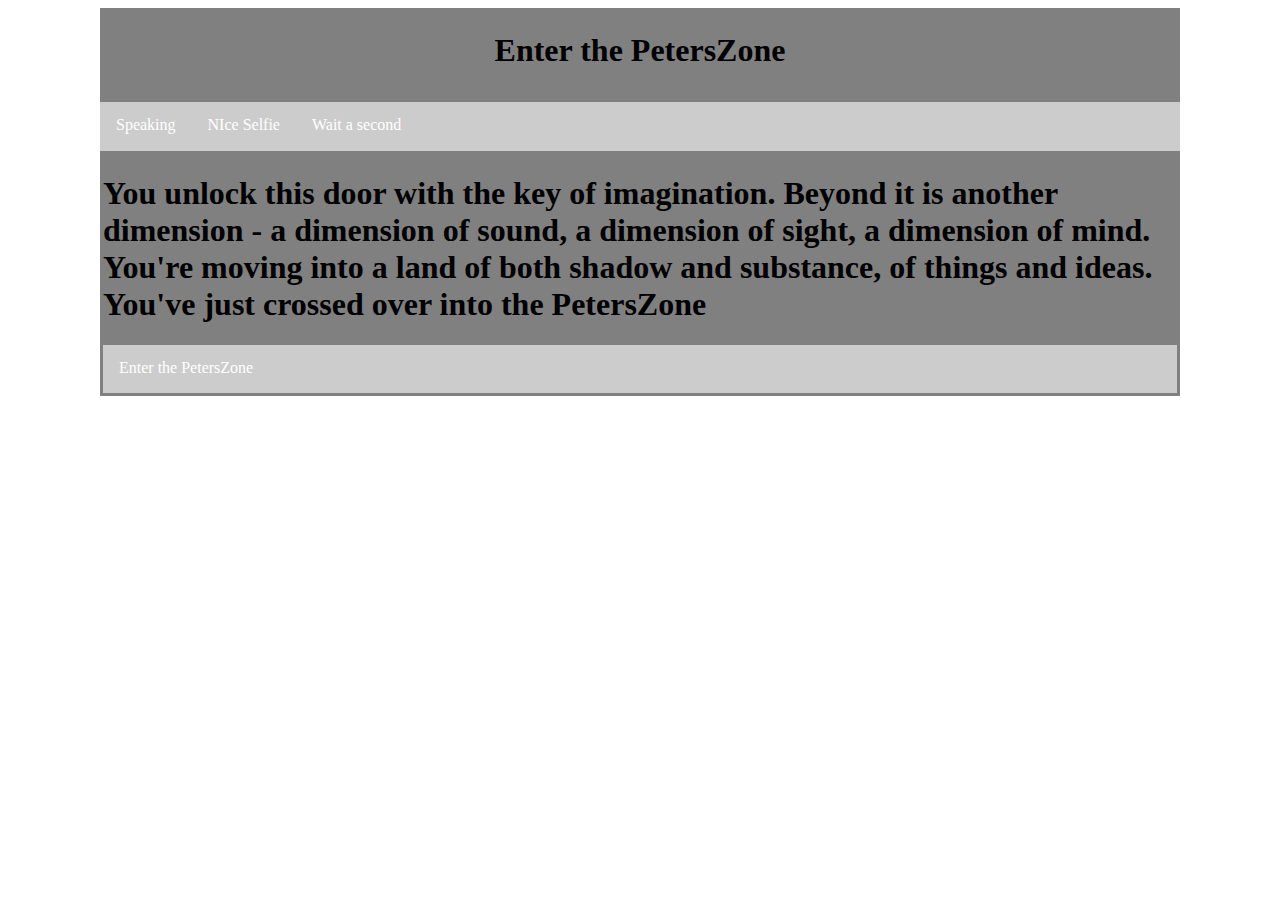
<file: index.html>
<html>
<head>
	<link href = "wacky.css" rel = "stylesheet" type = "text/css">
</head>
    <body>
        
       <div class = "head">
           <h1>Enter the PetersZone</h1>
           </div>
       <div class = "top">
		<a href = "http://memberfiles.freewebs.com/23/84/48708423/photos/Illinois-State-Debate/100_0605.JPG">Speaking</a>
		<a href = "hhttps://3.files.edl.io/8442/17/12/03/210622-8625c80f-a29d-490a-b791-1639ce94f07a.jpg">NIce Selfie</a>
		<a href = "https://1.cdn.edl.io/aBTXgGrTucMBJ98ZPdoB2r2F6k56cdXUGKIB6shJupIEZYLa.jpg">Wait a second</a>
		<div class = "top a">
		<div class = "margin">
			
		</div>
			<div class ="top a:hover">	
	  </div>
      </div>
	  </div>  
	    <div class = "border">
		    <h1>You unlock this door with the key of imagination. Beyond it is another dimension - a dimension of sound, a dimension of sight, a dimension of mind. You're moving into a land of both shadow and substance, of things and ideas. You've just crossed over into the PetersZone</h1>
		    <div class = top>
			   <a href = "https://ejmetzinger.github.io/petersZoneah/page2">Enter the PetersZone</a>
		    </div>
    </body>

</html>
</file>
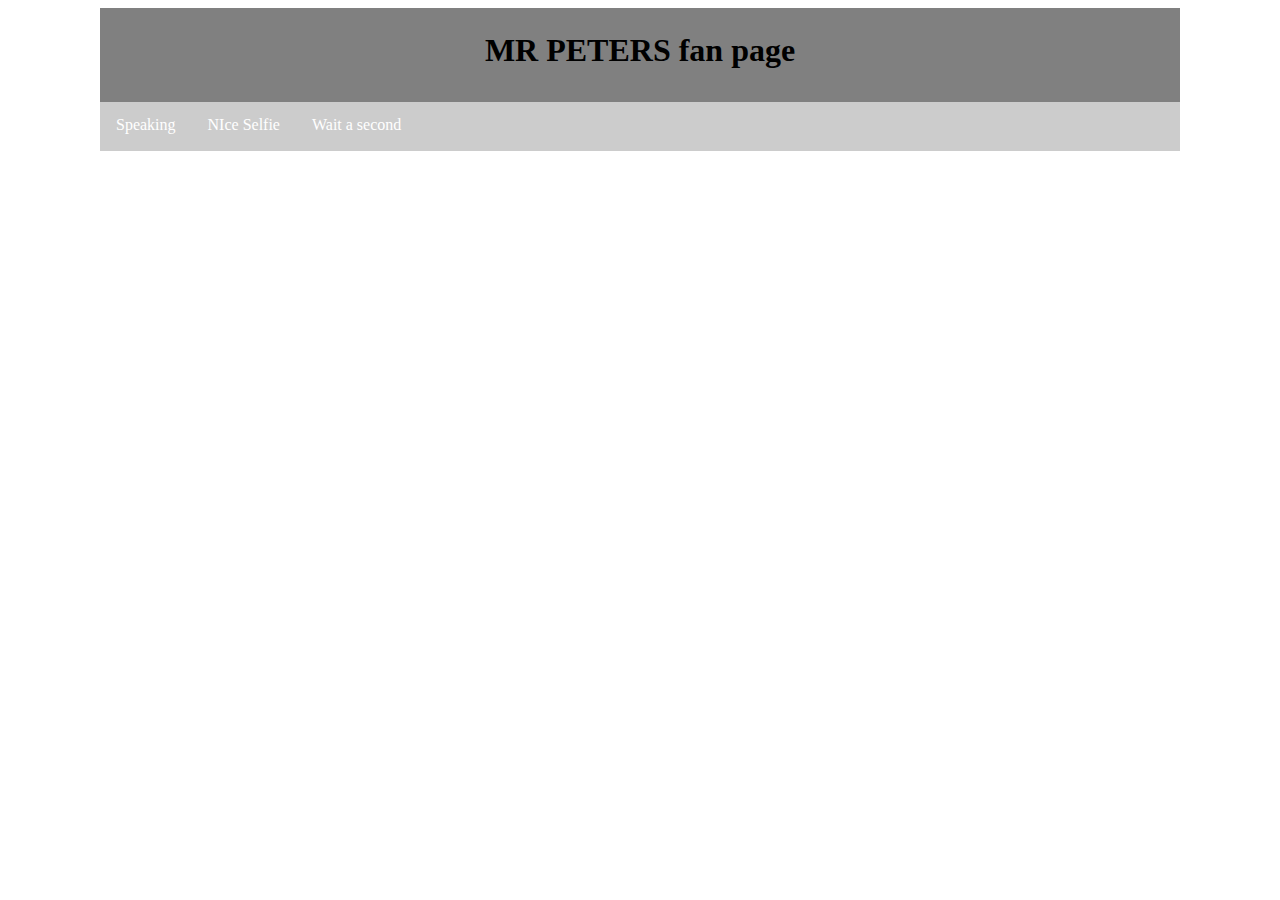
<file: Wacky.html>
<html>
<head>
	<link href = "wacky.css" rel = "stylesheet" type = "text/css">
</head>
    <body>
        
       <div class = "head">
           <h1>MR PETERS fan page</h1>
           </div>
       <div class = "top">
		<a href = "http://memberfiles.freewebs.com/23/84/48708423/photos/Illinois-State-Debate/100_0605.JPG">Speaking</a>
		<a href = "hhttps://3.files.edl.io/8442/17/12/03/210622-8625c80f-a29d-490a-b791-1639ce94f07a.jpg">NIce Selfie</a>
		<a href = "https://1.cdn.edl.io/aBTXgGrTucMBJ98ZPdoB2r2F6k56cdXUGKIB6shJupIEZYLa.jpg">Wait a second</a>
		<div class = "top a">
            <!- all of the other websites for wary navigation-->
		<div class = "margin">
			
		</div>
			<div class ="top a:hover">
			
	  </div>
      </div>
	  </div>  
    </body>

</html>
</file>
<file: wacky.css>
body {
margin-left:100px;
margin-right:100px;
background-image: url("https://66.media.tumblr.com/50947c77e9591db6fa6e294540d817ef/tumblr_nmeoft9T0J1tcuj64o1_400.gif")
}

.top{
height:5.5%;background-color:#cccccc;overflow:hidden;
}

.top a{
	float:left;display:left;color:white;text-align:center;padding:14px 16px;text-decoration:none
	
}

.top a:hover{
	background-color:#ddd;color:grey;
	
}
.head{
height:10%;background-color:grey;overflow:hidden;text-align:center;border:solid grey 3px

}
.border{
	border:solid grey 3px;background;background-color:grey;
}
.marginleft{

}
</file>
